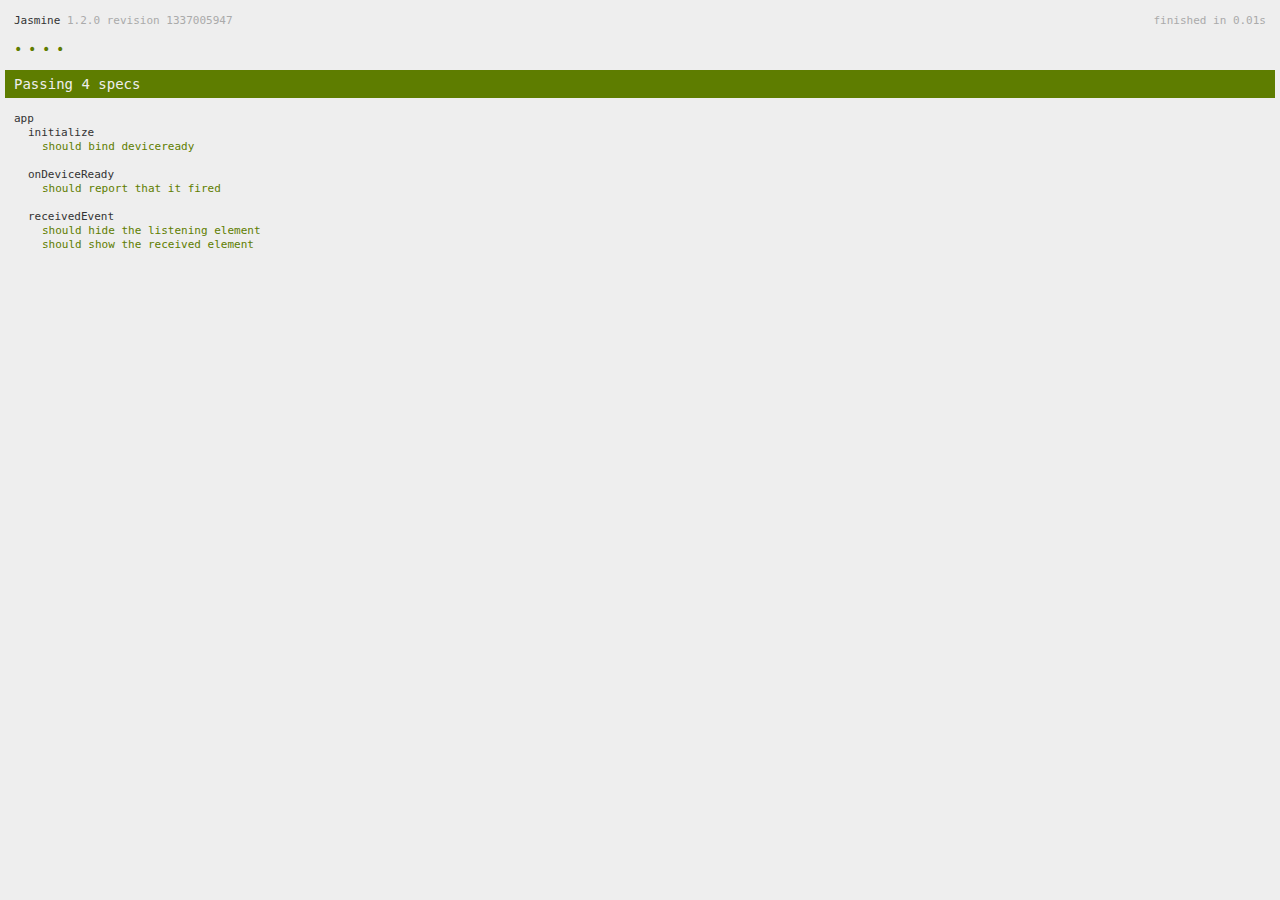
<file: TEST/www/spec.html>
<!DOCTYPE html>
<!--
    Licensed to the Apache Software Foundation (ASF) under one
    or more contributor license agreements.  See the NOTICE file
    distributed with this work for additional information
    regarding copyright ownership.  The ASF licenses this file
    to you under the Apache License, Version 2.0 (the
    "License"); you may not use this file except in compliance
    with the License.  You may obtain a copy of the License at

    http://www.apache.org/licenses/LICENSE-2.0

    Unless required by applicable law or agreed to in writing,
    software distributed under the License is distributed on an
    "AS IS" BASIS, WITHOUT WARRANTIES OR CONDITIONS OF ANY
     KIND, either express or implied.  See the License for the
    specific language governing permissions and limitations
    under the License.
-->
<html>
    <head>
        <title>Jasmine Spec Runner</title>

        <!-- jasmine source -->
        <link rel="shortcut icon" type="image/png" href="spec/lib/jasmine-1.2.0/jasmine_favicon.png">
        <link rel="stylesheet" type="text/css" href="spec/lib/jasmine-1.2.0/jasmine.css">
        <script type="text/javascript" src="spec/lib/jasmine-1.2.0/jasmine.js"></script>
        <script type="text/javascript" src="spec/lib/jasmine-1.2.0/jasmine-html.js"></script>

        <!-- include source files here... -->
        <script type="text/javascript" src="js/index.js"></script>

        <!-- include spec files here... -->
        <script type="text/javascript" src="spec/helper.js"></script>
        <script type="text/javascript" src="spec/index.js"></script>

        <script type="text/javascript">
            (function() {
                var jasmineEnv = jasmine.getEnv();
                jasmineEnv.updateInterval = 1000;

                var htmlReporter = new jasmine.HtmlReporter();

                jasmineEnv.addReporter(htmlReporter);

                jasmineEnv.specFilter = function(spec) {
                    return htmlReporter.specFilter(spec);
                };

                var currentWindowOnload = window.onload;

                window.onload = function() {
                    if (currentWindowOnload) {
                        currentWindowOnload();
                    }
                    execJasmine();
                };

                function execJasmine() {
                    jasmineEnv.execute();
                }
            })();
        </script>
    </head>
    <body>
        <div id="stage" style="display:none;"></div>
    </body>
</html>
</file>
<file: TEST/www/spec/lib/jasmine-1.2.0/jasmine.css>
body { background-color: #eeeeee; padding: 0; margin: 5px; overflow-y: scroll; }

#HTMLReporter { font-size: 11px; font-family: Monaco, "Lucida Console", monospace; line-height: 14px; color: #333333; }
#HTMLReporter a { text-decoration: none; }
#HTMLReporter a:hover { text-decoration: underline; }
#HTMLReporter p, #HTMLReporter h1, #HTMLReporter h2, #HTMLReporter h3, #HTMLReporter h4, #HTMLReporter h5, #HTMLReporter h6 { margin: 0; line-height: 14px; }
#HTMLReporter .banner, #HTMLReporter .symbolSummary, #HTMLReporter .summary, #HTMLReporter .resultMessage, #HTMLReporter .specDetail .description, #HTMLReporter .alert .bar, #HTMLReporter .stackTrace { padding-left: 9px; padding-right: 9px; }
#HTMLReporter #jasmine_content { position: fixed; right: 100%; }
#HTMLReporter .version { color: #aaaaaa; }
#HTMLReporter .banner { margin-top: 14px; }
#HTMLReporter .duration { color: #aaaaaa; float: right; }
#HTMLReporter .symbolSummary { overflow: hidden; *zoom: 1; margin: 14px 0; }
#HTMLReporter .symbolSummary li { display: block; float: left; height: 7px; width: 14px; margin-bottom: 7px; font-size: 16px; }
#HTMLReporter .symbolSummary li.passed { font-size: 14px; }
#HTMLReporter .symbolSummary li.passed:before { color: #5e7d00; content: "\02022"; }
#HTMLReporter .symbolSummary li.failed { line-height: 9px; }
#HTMLReporter .symbolSummary li.failed:before { color: #b03911; content: "x"; font-weight: bold; margin-left: -1px; }
#HTMLReporter .symbolSummary li.skipped { font-size: 14px; }
#HTMLReporter .symbolSummary li.skipped:before { color: #bababa; content: "\02022"; }
#HTMLReporter .symbolSummary li.pending { line-height: 11px; }
#HTMLReporter .symbolSummary li.pending:before { color: #aaaaaa; content: "-"; }
#HTMLReporter .bar { line-height: 28px; font-size: 14px; display: block; color: #eee; }
#HTMLReporter .runningAlert { background-color: #666666; }
#HTMLReporter .skippedAlert { background-color: #aaaaaa; }
#HTMLReporter .skippedAlert:first-child { background-color: #333333; }
#HTMLReporter .skippedAlert:hover { text-decoration: none; color: white; text-decoration: underline; }
#HTMLReporter .passingAlert { background-color: #a6b779; }
#HTMLReporter .passingAlert:first-child { background-color: #5e7d00; }
#HTMLReporter .failingAlert { background-color: #cf867e; }
#HTMLReporter .failingAlert:first-child { background-color: #b03911; }
#HTMLReporter .results { margin-top: 14px; }
#HTMLReporter #details { display: none; }
#HTMLReporter .resultsMenu, #HTMLReporter .resultsMenu a { background-color: #fff; color: #333333; }
#HTMLReporter.showDetails .summaryMenuItem { font-weight: normal; text-decoration: inherit; }
#HTMLReporter.showDetails .summaryMenuItem:hover { text-decoration: underline; }
#HTMLReporter.showDetails .detailsMenuItem { font-weight: bold; text-decoration: underline; }
#HTMLReporter.showDetails .summary { display: none; }
#HTMLReporter.showDetails #details { display: block; }
#HTMLReporter .summaryMenuItem { font-weight: bold; text-decoration: underline; }
#HTMLReporter .summary { margin-top: 14px; }
#HTMLReporter .summary .suite .suite, #HTMLReporter .summary .specSummary { margin-left: 14px; }
#HTMLReporter .summary .specSummary.passed a { color: #5e7d00; }
#HTMLReporter .summary .specSummary.failed a { color: #b03911; }
#HTMLReporter .description + .suite { margin-top: 0; }
#HTMLReporter .suite { margin-top: 14px; }
#HTMLReporter .suite a { color: #333333; }
#HTMLReporter #details .specDetail { margin-bottom: 28px; }
#HTMLReporter #details .specDetail .description { display: block; color: white; background-color: #b03911; }
#HTMLReporter .resultMessage { padding-top: 14px; color: #333333; }
#HTMLReporter .resultMessage span.result { display: block; }
#HTMLReporter .stackTrace { margin: 5px 0 0 0; max-height: 224px; overflow: auto; line-height: 18px; color: #666666; border: 1px solid #ddd; background: white; white-space: pre; }

#TrivialReporter { padding: 8px 13px; position: absolute; top: 0; bottom: 0; left: 0; right: 0; overflow-y: scroll; background-color: white; font-family: "Helvetica Neue Light", "Lucida Grande", "Calibri", "Arial", sans-serif; /*.resultMessage {*/ /*white-space: pre;*/ /*}*/ }
#TrivialReporter a:visited, #TrivialReporter a { color: #303; }
#TrivialReporter a:hover, #TrivialReporter a:active { color: blue; }
#TrivialReporter .run_spec { float: right; padding-right: 5px; font-size: .8em; text-decoration: none; }
#TrivialReporter .banner { color: #303; background-color: #fef; padding: 5px; }
#TrivialReporter .logo { float: left; font-size: 1.1em; padding-left: 5px; }
#TrivialReporter .logo .version { font-size: .6em; padding-left: 1em; }
#TrivialReporter .runner.running { background-color: yellow; }
#TrivialReporter .options { text-align: right; font-size: .8em; }
#TrivialReporter .suite { border: 1px outset gray; margin: 5px 0; padding-left: 1em; }
#TrivialReporter .suite .suite { margin: 5px; }
#TrivialReporter .suite.passed { background-color: #dfd; }
#TrivialReporter .suite.failed { background-color: #fdd; }
#TrivialReporter .spec { margin: 5px; padding-left: 1em; clear: both; }
#TrivialReporter .spec.failed, #TrivialReporter .spec.passed, #TrivialReporter .spec.skipped { padding-bottom: 5px; border: 1px solid gray; }
#TrivialReporter .spec.failed { background-color: #fbb; border-color: red; }
#TrivialReporter .spec.passed { background-color: #bfb; border-color: green; }
#TrivialReporter .spec.skipped { background-color: #bbb; }
#TrivialReporter .messages { border-left: 1px dashed gray; padding-left: 1em; padding-right: 1em; }
#TrivialReporter .passed { background-color: #cfc; display: none; }
#TrivialReporter .failed { background-color: #fbb; }
#TrivialReporter .skipped { color: #777; background-color: #eee; display: none; }
#TrivialReporter .resultMessage span.result { display: block; line-height: 2em; color: black; }
#TrivialReporter .resultMessage .mismatch { color: black; }
#TrivialReporter .stackTrace { white-space: pre; font-size: .8em; margin-left: 10px; max-height: 5em; overflow: auto; border: 1px inset red; padding: 1em; background: #eef; }
#TrivialReporter .finished-at { padding-left: 1em; font-size: .6em; }
#TrivialReporter.show-passed .passed, #TrivialReporter.show-skipped .skipped { display: block; }
#TrivialReporter #jasmine_content { position: fixed; right: 100%; }
#TrivialReporter .runner { border: 1px solid gray; display: block; margin: 5px 0; padding: 2px 0 2px 10px; }
</file>
